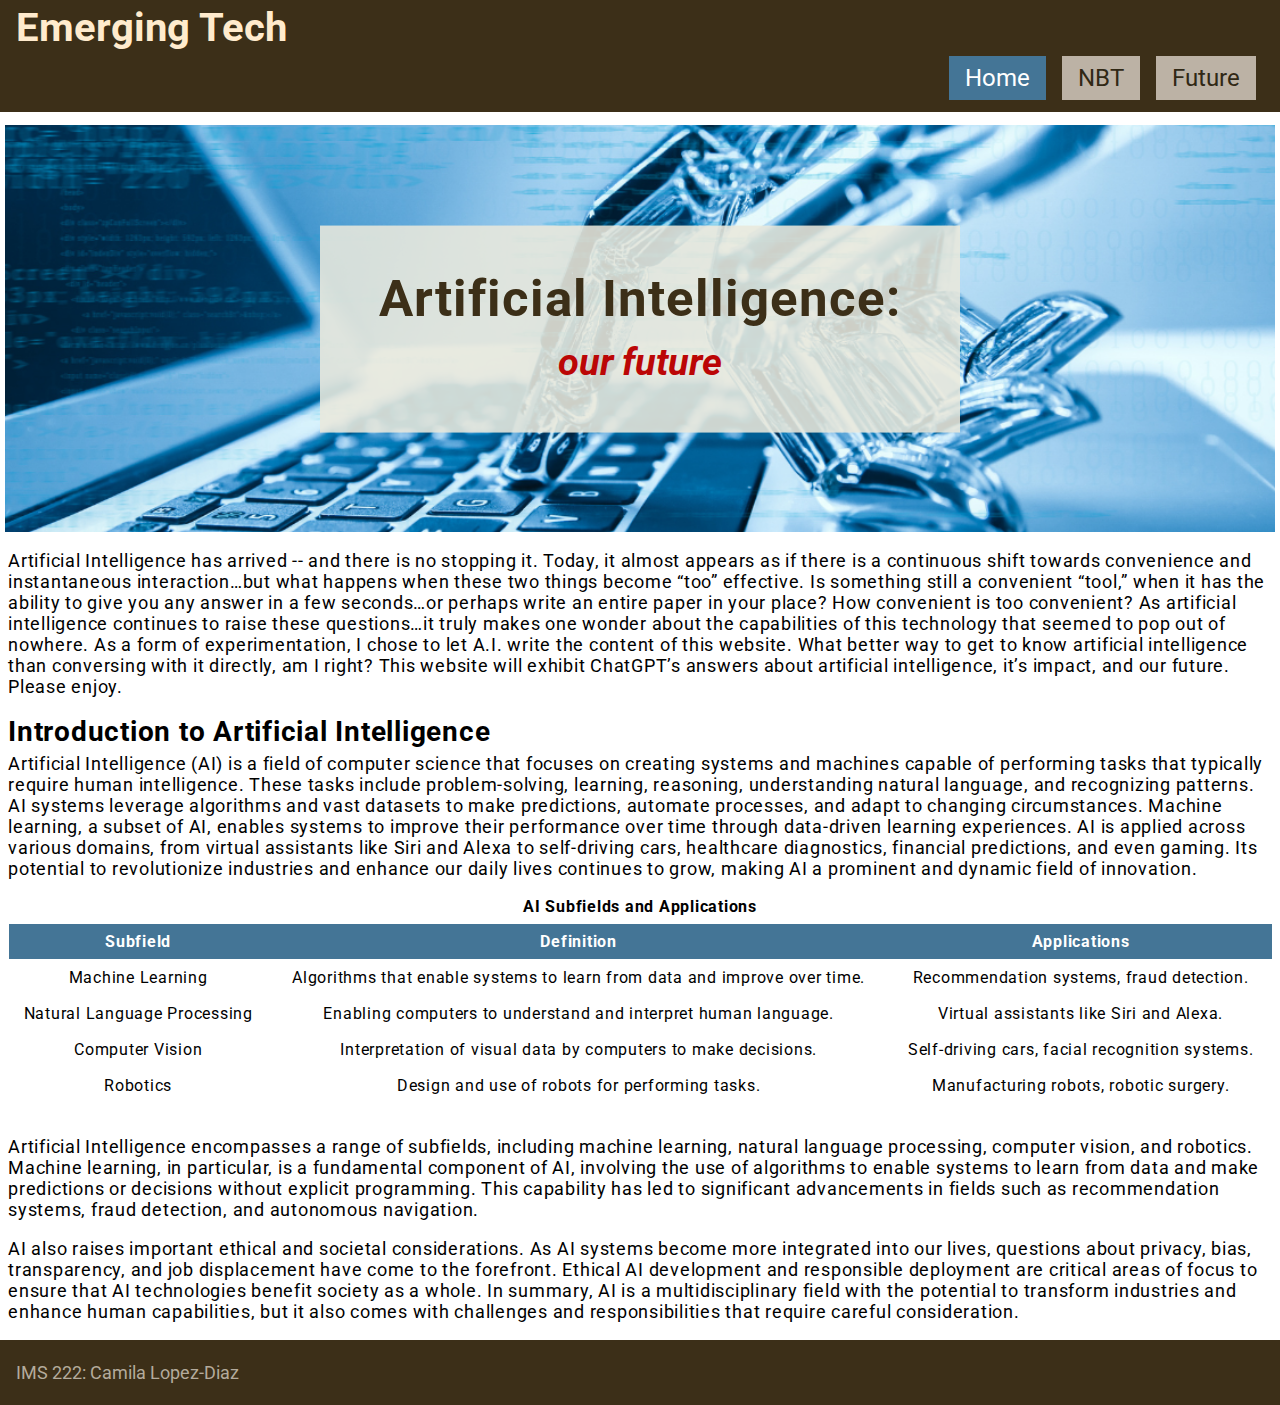
<file: index.html>
<!--October 3rd, 2023
Camila Lopez-Diaz
Emerging Technology: AI
Page 1: HOME-->

<!DOCTYPE html>
<html lang="en">
<!--Head-->

<head>
  <title>Emerging Technology: A.I.</title>
  <meta charset="utf-8">
  <!-- <link href="css/original.css" type="text/css" rel="stylesheet"> -->
  <link href="css/main.css" type="text/css" rel="stylesheet">
  <!-- Animation.css -->
  <link rel="stylesheet" href="https://cdnjs.cloudflare.com/ajax/libs/animate.css/4.1.1/animate.min.css" />
  <!-- Google Fonts : Roboto -->
  <link href="https://fonts.googleapis.com/css2?family=Roboto:wght@400;700&display=swap" rel="stylesheet">
  <meta name="viewport" content="width=device-width, initial-scale=1.0">
</head>

<!--Body-->

<body>
  <header>
    <h1>Emerging Tech</h1>
    <nav>
      <ul class="navbar">
        <li><a class="animate__animated animate__jackInTheBox" href="index.html" id="active"> Home </a></li>
        <li><a href="Page2.html"> NBT </a></li>
        <li><a href="Page3.html"> Future </a></li>
      </ul>
      <hr />
    </nav>
  </header>

  <!--Homepage MAIN image-->
  <div class="image-container">
    <img src="img/ai_hands.jpg" id="img_main" title="artificial intelligence"
      alt="visual representation of artificial intelligence using a computer" />
    <div class="text-overlay">
      <h2>Artificial Intelligence:</h2>
      <h3>our future</h3>
    </div>
  </div>

  <!-- Main Content -->
  <div class="maincontent">
    <p>
      Artificial Intelligence has arrived -- and there is no stopping it.
      Today, it almost appears as if there is a continuous shift towards
      convenience and instantaneous interaction…but what happens when these
      two things become “too” effective. Is something still a convenient
      “tool,” when it has the ability to give you any answer in a few
      seconds…or perhaps write an entire paper in your place? How convenient
      is too convenient? As artificial intelligence continues to raise these
      questions…it truly makes one wonder about the capabilities of this
      technology that seemed to pop out of nowhere. As a form of
      experimentation, I chose to let A.I. write the content of this website.
      What better way to get to know artificial intelligence than conversing
      with it directly, am I right? This website will exhibit ChatGPT’s
      answers about artificial intelligence, it’s impact, and our future.
      Please enjoy.
    </p>
    <h4>Introduction to Artificial Intelligence</h4>
    <p>
      Artificial Intelligence (AI) is a field of computer science that focuses
      on creating systems and machines capable of performing tasks that
      typically require human intelligence. These tasks include
      problem-solving, learning, reasoning, understanding natural language,
      and recognizing patterns. AI systems leverage algorithms and vast
      datasets to make predictions, automate processes, and adapt to changing
      circumstances. Machine learning, a subset of AI, enables systems to
      improve their performance over time through data-driven learning
      experiences. AI is applied across various domains, from virtual
      assistants like Siri and Alexa to self-driving cars, healthcare
      diagnostics, financial predictions, and even gaming. Its potential to
      revolutionize industries and enhance our daily lives continues to grow,
      making AI a prominent and dynamic field of innovation.
    </p>

    <!-- AI Definitions and Applications Table -->
    <table>
      <caption><b>AI Subfields and Applications</b></caption>
      <tr>
        <th>Subfield</th>
        <th>Definition</th>
        <th>Applications</th>
      </tr>
      <tr>
        <td>Machine Learning</td>
        <td>Algorithms that enable systems to learn from data and improve over time.</td>
        <td>Recommendation systems, fraud detection.</td>
      </tr>
      <tr>
        <td>Natural Language Processing</td>
        <td>Enabling computers to understand and interpret human language.</td>
        <td>Virtual assistants like Siri and Alexa.</td>
      </tr>
      <tr>
        <td>Computer Vision</td>
        <td>Interpretation of visual data by computers to make decisions.</td>
        <td>Self-driving cars, facial recognition systems.</td>
      </tr>
      <tr>
        <td>Robotics</td>
        <td>Design and use of robots for performing tasks.</td>
        <td>Manufacturing robots, robotic surgery.</td>
      </tr>
    </table>

    <p>
      Artificial Intelligence encompasses a range of subfields, including
      machine learning, natural language processing, computer vision, and
      robotics. Machine learning, in particular, is a fundamental component of
      AI, involving the use of algorithms to enable systems to learn from data
      and make predictions or decisions without explicit programming. This
      capability has led to significant advancements in fields such as
      recommendation systems, fraud detection, and autonomous navigation.
    </p>
    <p>
      AI also raises important ethical and societal considerations. As AI
      systems become more integrated into our lives, questions about privacy,
      bias, transparency, and job displacement have come to the forefront.
      Ethical AI development and responsible deployment are critical areas of
      focus to ensure that AI technologies benefit society as a whole. In
      summary, AI is a multidisciplinary field with the potential to transform
      industries and enhance human capabilities, but it also comes with
      challenges and responsibilities that require careful consideration.
    </p>
    <!--this kills the float-->
  </div>

  <!--Main Content Ends-->
  <footer>
    <p>IMS 222: Camila Lopez-Diaz</p>
  </footer>

</body>

</html>
</file>
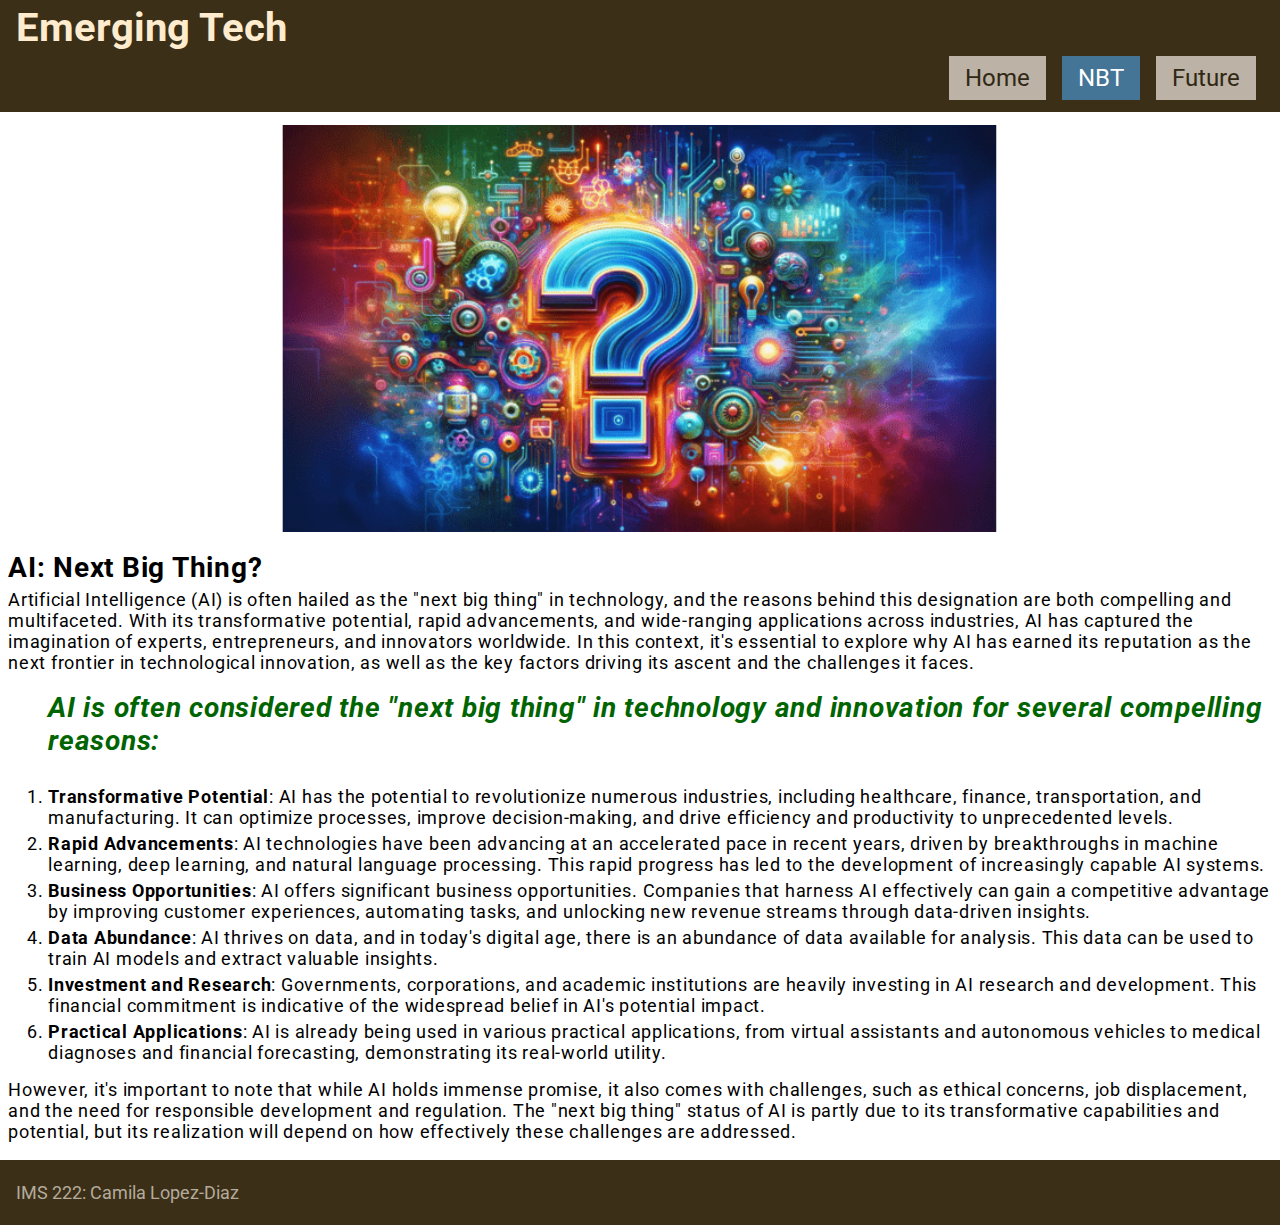
<file: Page2.html>
<!--October 3rd, 2023
Camila Lopez-Diaz
Emerging Technology: AI
Page 2: NBT-->

<!DOCTYPE html>
<html lang="en">
<!--Head-->

<head>
  <title>Emerging Technology: A.I.</title>
  <link href="css/main.css" type="text/css" rel="stylesheet">
  <!-- Animation.css -->
  <link rel="stylesheet" href="https://cdnjs.cloudflare.com/ajax/libs/animate.css/4.1.1/animate.min.css" />
  <!-- Google Fonts : Roboto -->
  <link href="https://fonts.googleapis.com/css2?family=Roboto:wght@400;700&display=swap" rel="stylesheet">
  <meta name="viewport" content="width=device-width, initial-scale=1.0">
</head>

<!--Body-->

<body>
  <header>
    <h1>Emerging Tech</h1>
    <nav>
      <ul class="navbar">
        <li><a href="index.html"> Home </a></li>
        <li><a class="animate__animated animate__jackInTheBox" href="Page2.html" id="active"> NBT </a></li>
        <li><a href="Page3.html"> Future </a></li>
      </ul>
    </nav>
  </header>

  <!--Homepage MAIN image-->
  <div class="image-container">
    <img src="img/nbt.png" id="img2" title="Is AI the next big thing?"
      alt="A large, stylized 3D question mark in the center, glowing in a spectrum of neon colors like blue, pink, and green." />
  </div>

  <!-- Main Content -->
  <div class="maincontent" id="text-pages">
    <h1>AI: Next Big Thing?</h1>
    <p>
      Artificial Intelligence (AI) is often hailed as the "next big thing" in
      technology, and the reasons behind this designation are both compelling
      and multifaceted. With its transformative potential, rapid advancements,
      and wide-ranging applications across industries, AI has captured the
      imagination of experts, entrepreneurs, and innovators worldwide. In this
      context, it's essential to explore why AI has earned its reputation as
      the next frontier in technological innovation, as well as the key
      factors driving its ascent and the challenges it faces.
    </p>

    <ol>
      <h2>
        AI is often considered the "next big thing" in technology and
        innovation for several compelling reasons:
      </h2>
      <br />
      <li>
        <b>Transformative Potential</b>: AI has the potential to revolutionize
        numerous industries, including healthcare, finance, transportation,
        and manufacturing. It can optimize processes, improve decision-making,
        and drive efficiency and productivity to unprecedented levels.
      </li>
      <li>
        <b>Rapid Advancements</b>: AI technologies have been advancing at an
        accelerated pace in recent years, driven by breakthroughs in machine
        learning, deep learning, and natural language processing. This rapid
        progress has led to the development of increasingly capable AI
        systems.
      </li>
      <li>
        <b>Business Opportunities</b>: AI offers significant business opportunities.
        Companies that harness AI effectively can gain a competitive advantage
        by improving customer experiences, automating tasks, and unlocking new
        revenue streams through data-driven insights.
      </li>
      <li>
        <b>Data Abundance</b>: AI thrives on data, and in today's digital age, there
        is an abundance of data available for analysis. This data can be used
        to train AI models and extract valuable insights.
      </li>
      <li>
        <b>Investment and Research</b>: Governments, corporations, and academic
        institutions are heavily investing in AI research and development.
        This financial commitment is indicative of the widespread belief in
        AI's potential impact.
      </li>
      <li>
        <b>Practical Applications</b>: AI is already being used in various practical
        applications, from virtual assistants and autonomous vehicles to
        medical diagnoses and financial forecasting, demonstrating its
        real-world utility.
      </li>
    </ol>

    <p>
      However, it's important to note that while AI holds immense promise, it
      also comes with challenges, such as ethical concerns, job displacement,
      and the need for responsible development and regulation. The "next big
      thing" status of AI is partly due to its transformative capabilities and
      potential, but its realization will depend on how effectively these
      challenges are addressed.
    </p>

    <hr />
    <!--this kills the float-->
  </div>
  <!--Main Content Ends-->

  <footer>
    <p>IMS 222: Camila Lopez-Diaz</p>
  </footer>
</body>

</html>
</file>
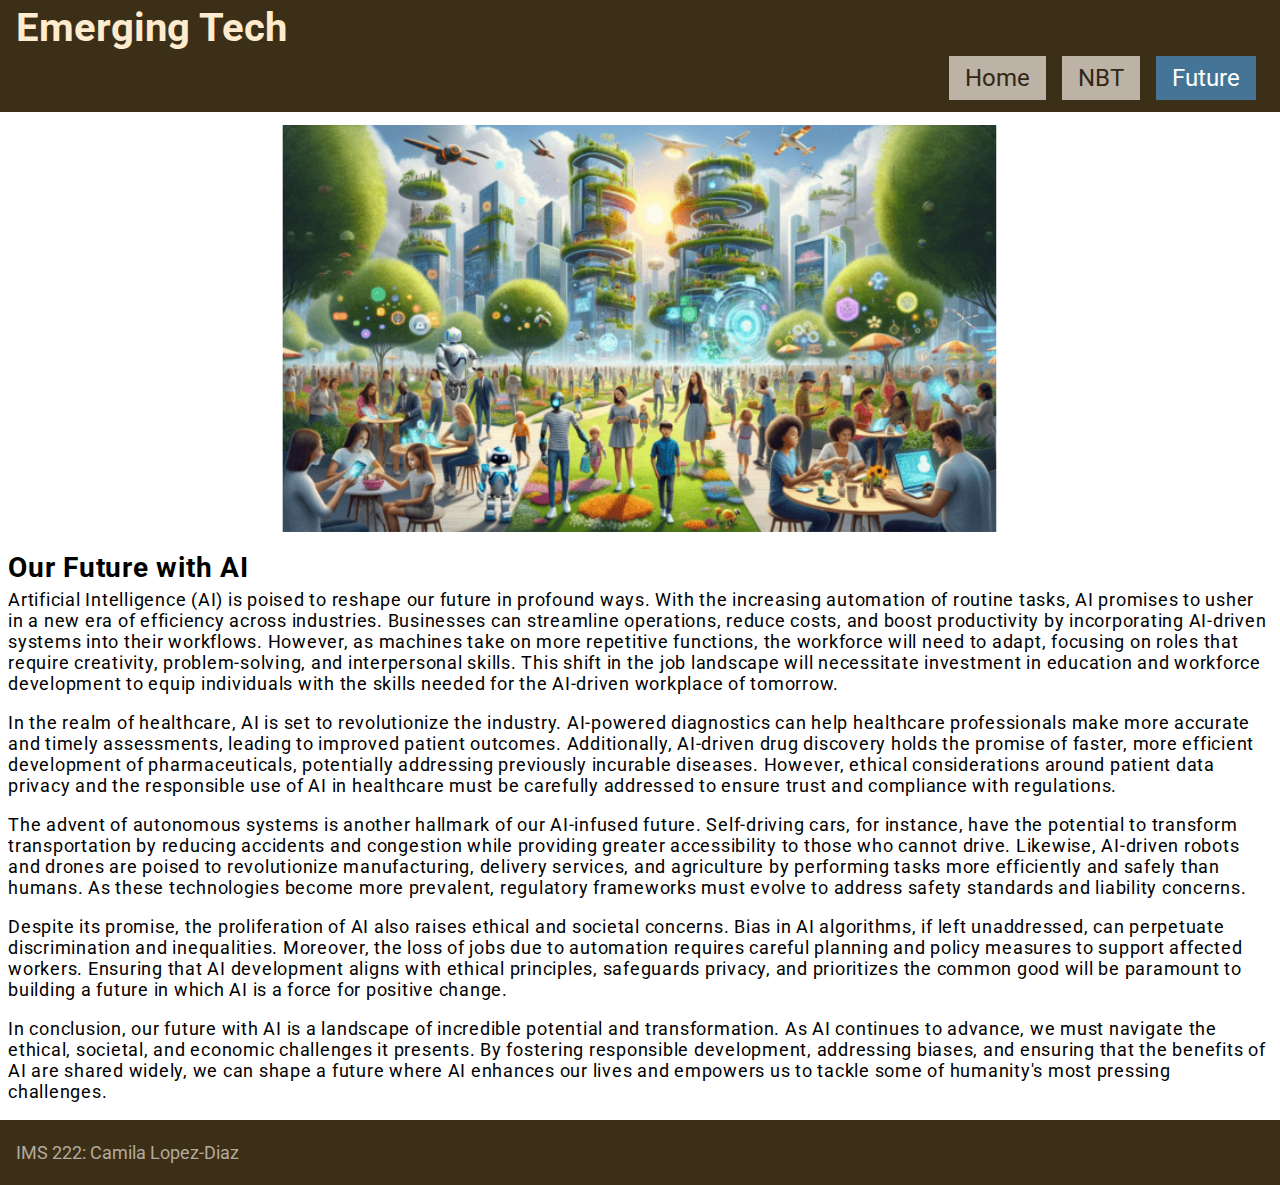
<file: Page3.html>
<!--October 3rd, 2023
Camila Lopez-Diaz
Emerging Technology: AI
Page 3: Future-->

<!DOCTYPE html>
<html lang="en">
<!--Head-->

<head>
    <title>Emerging Technology: A.I.</title>
    <link href="css/main.css" type="text/css" rel="stylesheet">
    <!-- Animation.css -->
    <link rel="stylesheet" href="https://cdnjs.cloudflare.com/ajax/libs/animate.css/4.1.1/animate.min.css" />
    <!-- Google Fonts : Roboto -->
    <link href="https://fonts.googleapis.com/css2?family=Roboto:wght@400;700&display=swap" rel="stylesheet">
    <meta name="viewport" content="width=device-width, initial-scale=1.0">
</head>

<!--Body-->

<body>
    <header>
        <h1>Emerging Tech</h1>
        <nav>
            <ul class="navbar">
                <li><a href="index.html"> Home </a></li>
                <li><a href="Page2.html"> NBT </a></li>
                <li><a class="animate__animated animate__jackInTheBox" href="Page3.html" id="active"> Future </a>
                </li>
            </ul>
        </nav>
    </header>

    <!--Homepage MAIN image-->
    <div class="image-container">
        <img src="img/future.png" id="img3" title="Our Future with AI"
            alt="visual representation of a future with artificial intelligence" />
    </div>

    <!-- Main Content -->
    <div class="maincontent" id="text-pages">
        <h1>Our Future with AI</h1>
        <p>
            Artificial Intelligence (AI) is poised to reshape our future in profound
            ways. With the increasing automation of routine tasks, AI promises to
            usher in a new era of efficiency across industries. Businesses can
            streamline operations, reduce costs, and boost productivity by
            incorporating AI-driven systems into their workflows. However, as
            machines take on more repetitive functions, the workforce will need to
            adapt, focusing on roles that require creativity, problem-solving, and
            interpersonal skills. This shift in the job landscape will necessitate
            investment in education and workforce development to equip individuals
            with the skills needed for the AI-driven workplace of tomorrow.
        </p>
        <p>
            In the realm of healthcare, AI is set to revolutionize the industry.
            AI-powered diagnostics can help healthcare professionals make more
            accurate and timely assessments, leading to improved patient outcomes.
            Additionally, AI-driven drug discovery holds the promise of faster, more
            efficient development of pharmaceuticals, potentially addressing
            previously incurable diseases. However, ethical considerations around
            patient data privacy and the responsible use of AI in healthcare must be
            carefully addressed to ensure trust and compliance with regulations.
        </p>
        <p>
            The advent of autonomous systems is another hallmark of our AI-infused
            future. Self-driving cars, for instance, have the potential to transform
            transportation by reducing accidents and congestion while providing
            greater accessibility to those who cannot drive. Likewise, AI-driven
            robots and drones are poised to revolutionize manufacturing, delivery
            services, and agriculture by performing tasks more efficiently and
            safely than humans. As these technologies become more prevalent,
            regulatory frameworks must evolve to address safety standards and
            liability concerns.
        </p>
        <p>
            Despite its promise, the proliferation of AI also raises ethical and
            societal concerns. Bias in AI algorithms, if left unaddressed, can
            perpetuate discrimination and inequalities. Moreover, the loss of jobs
            due to automation requires careful planning and policy measures to
            support affected workers. Ensuring that AI development aligns with
            ethical principles, safeguards privacy, and prioritizes the common good
            will be paramount to building a future in which AI is a force for
            positive change.
        </p>
        <p>
            In conclusion, our future with AI is a landscape of incredible potential
            and transformation. As AI continues to advance, we must navigate the
            ethical, societal, and economic challenges it presents. By fostering
            responsible development, addressing biases, and ensuring that the
            benefits of AI are shared widely, we can shape a future where AI
            enhances our lives and empowers us to tackle some of humanity's most
            pressing challenges.
        </p>
        <hr />
        <!--this kills the float-->
    </div>
    <!--Main Content Ends-->

    <footer>
        <p>IMS 222: Camila Lopez-Diaz</p>
    </footer>
</body>

</html>
</file>
<file: css/main.css>
/* October 3rd, 2023
Camila Lopez-Diaz
Emerging Tech: AI */

* {
    box-sizing: border-box;
}

/* Universal setting */
html {
    font-size: 16px;
    font-family: "Roboto", Arial, Helvetica, sans-serif;
}

body {
    margin: 0;
    padding: 0;
}

/* header  & footer joint styles*/
header,
footer {
    background-color: rgb(60, 47, 24);
    width: 100%;
    margin: 0 auto;
    padding: 0.25rem 1rem;
}

/* website title */
header h1 {
    font: bold 2.5rem "Roboto", sans-serif;
    color: blanchedalmond;
    margin: 0;
    line-height: 1;
    padding-top: 0.25rem;
}

/* footer */
footer {
    font: 1.125rem "Roboto", sans-serif;
    color: rgb(180, 171, 156);
}

/* Navigation Bar */
nav hr,
div.maincontent hr {
    clear: both;
    visibility: hidden;
    margin: 0;
    padding: 0;
    height: 0;
    border: 0 solid transparent;
}

nav ul {
    list-style-type: none;
    margin: 0;
    padding: 0;
    display: flex;
    justify-content: flex-end;
}

nav li {
    margin: 0.5rem;
}

nav li a {
    display: block;
    background-color: rgb(188, 178, 165);
    color: rgb(48, 40, 21);
    font: normal 1.5rem "Roboto", sans-serif;
    padding: 0.5rem 1rem;
    text-decoration: none;
}

/* Style for the active page */
.navbar li #active {
    background-color: #447596;
    color: white;
}

nav li a:hover {
    color: white;
}

/* Homepage Image and Text */
.image-container {
    background-color: transparent;
    border: none;
    margin: 0px;
    padding: 0.3125rem;
    position: relative;
    text-align: center;
    width: 100%;
}

.image-container img {
    display: block;
    margin: 0 auto;
    padding-top: 0.5rem;
    padding-bottom: 0.5rem;
    width: 100%;
    height: auto;
}

.image-container h2 {
    color: rgb(60, 47, 24);
    font: bolder 4rem "Roboto", sans-serif;
    text-align: center;
    margin-bottom: 0.625rem;
    letter-spacing: 0.0625rem;
}

.image-container h3 {
    color: rgb(187, 6, 6);
    font: bold italic 2.8rem "Roboto", sans-serif;
    text-align: center;
    margin-top: 0.625rem;
    padding-bottom: 0.625rem;
}

/* Overlay text box */
div.text-overlay {
    background-color: rgba(233, 232, 220, 0.88);
    position: absolute;
    top: 50%;
    left: 50%;
    transform: translate(-50%, -50%);
}

/* Main Content - HOME */
.maincontent {
    width: 100%;
    margin: 0 auto;
    padding: 0 1rem;
    letter-spacing: 0.75px;

    background-color: white;
    animation-name: change-color;
    animation-duration: 5s;
}

@keyframes change-color {
    from {
        background-color: white;
    }

    to {
        background-color: lightgoldenrodyellow;
    }
}

.maincontent,
#text-pages {
    width: 100%;
    padding: 1rem;
}

/* Page Two and Three */
.maincontent h4,
#text-pages h1,
#text-pages h2 {
    font-size: 1.75rem;
    margin-top: 0.125rem;
    margin-bottom: 0.3125rem;
}

.maincontent h1 {
    padding-top: 0.25rem;
}

.maincontent p,
#text-pages p,
#text-pages li {
    font-size: 1.125rem;
    margin-top: 0.3125rem;
}

#text-pages h2 {
    font-style: italic;
    color: darkgreen;
}

/* Table */
table {
    width: 100%;
    border-collapse: collapse;
    margin-bottom: 2rem;
    text-align: center;
}

caption {
    margin-bottom: 0.5rem;
}

th {
    background-color: #447596;
    color: white;
    padding: 0.5rem;
}

td {
    padding: 0.5rem;
    border: 1px solid white;
}

tr:nth-child(even) {
    background-color: white;
}

/* Media query for largest screens */
@media screen and (min-width: 1281px) {

    div.text-overlay {
        width: 50%;
        max-width: calc(100% - 1rem);
    }

    .maincontent,
    #text_pages {
        margin-left: auto;
        margin-right: auto;
    }
}

/* Media query for mid-size screens */
@media screen and (max-width: 1280px) {

    .image-container h2 {
        font-size: 4vw;
    }

    .image-container h3 {
        font-size: 3vw;
    }

    div.text-overlay {
        width: 50%;
        max-width: calc(100% - 1rem);
    }

    .maincontent,
    #text-pages {
        padding: 0 0.5rem;
    }
}

/* Media query for smallest screens */
@media screen and (max-width: 480px) {

    .image-container h2,
    .image-container h3,
    div.text_overlay {
        font-size: 100%;
    }

    div.text-overlay {
        width: 50%;
        max-width: calc(100% - 1rem);
    }

    .maincontent,
    #text-pages {
        padding: 0 0.5rem;
    }
}
</file>
